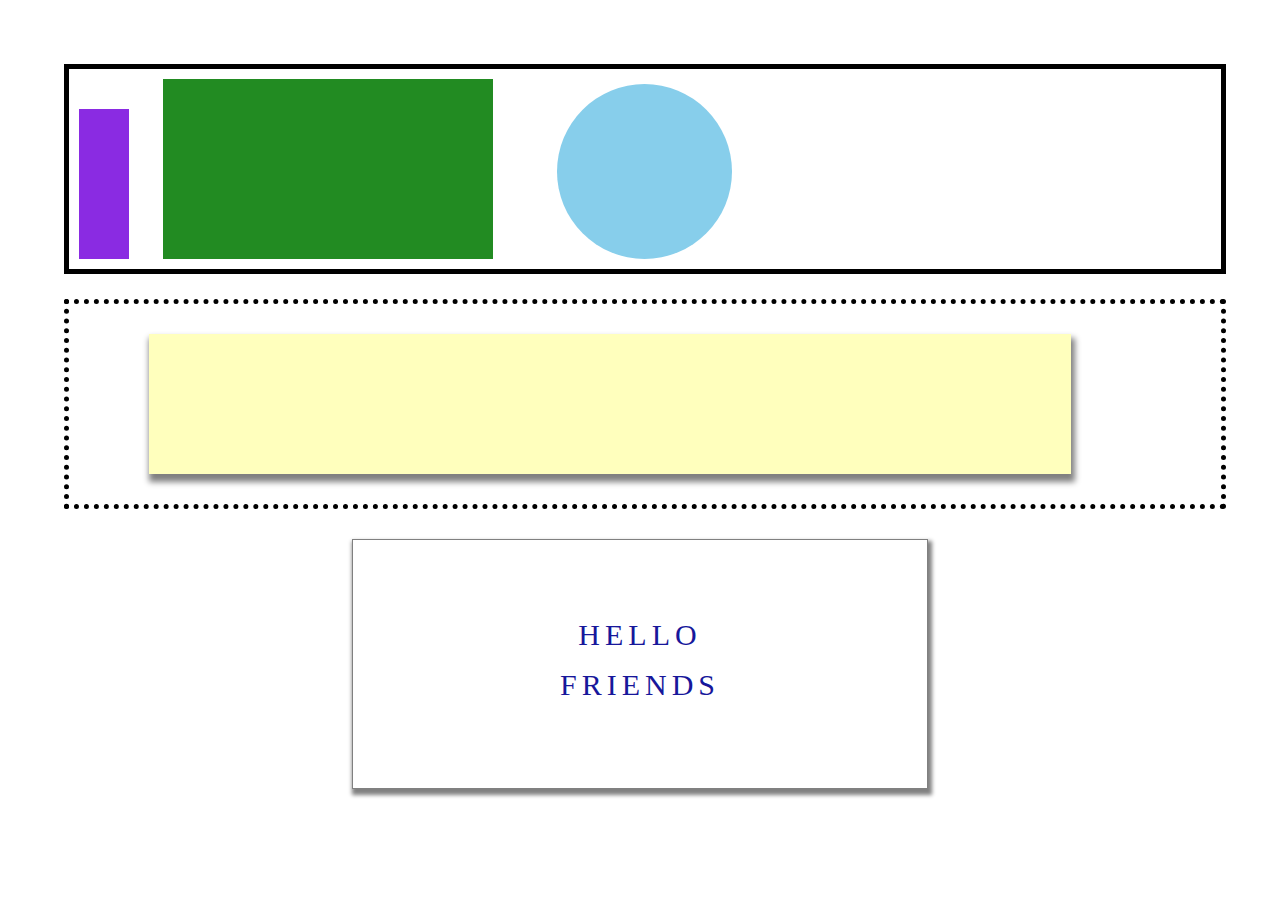
<file: second/index.html>
<!DOCTYPE html>
<html lang="en">
<head>
    <link rel = "stylesheet" href ="index.css"/>

    <title>dis v hard doe</title>

</head>
<body>

    <div>
        <div class = "box1">

            <div class = "purpsquare"></div>
            <div class = "greensquare"></div>
            <div class = "circle"></div>

        </div>
    </div>


    <div>
        <div class = "box2">
            <div class = "yellowsquare"></div>
        </div>    
    </div>



    <div>
        <div class = "box3">
            <div class = 'hi'>HELLO </div>
            <div> FRIENDS</div>
        </div>    
    </div>






</body>
</html>
</file>
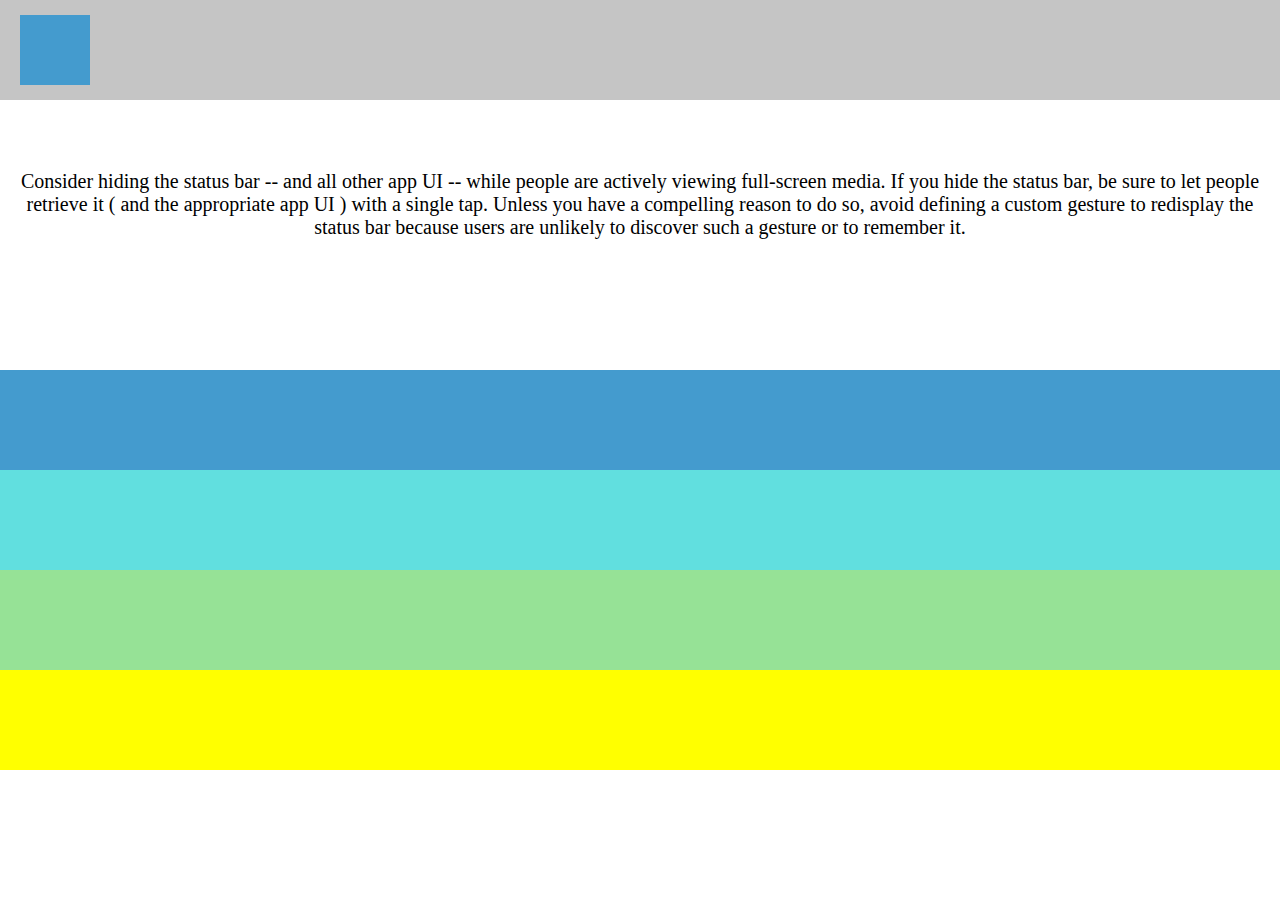
<file: third/index.html>
<!-- Put your HTML HERE, make sure to connect your index.css sheet -->
<!DOCTYPE html>
<html lang="en">
<head>
    <link rel = "stylesheet" href = "index.css">
    <title>this ugly</title>
</head>
<body>
    <div class = "header">
        <div class = 'bluebox'></div>

    </div>

    <div class = 'content'>
        <div class = 'text'>Consider hiding the status bar -- and all other app UI -- while people are actively viewing full-screen media. If you hide the status bar, be sure to let people retrieve it ( and the appropriate app UI ) with a single tap. Unless you have a compelling reason to do so, avoid defining a custom gesture to redisplay the status bar because users are unlikely to discover such a gesture or to remember it.
         </div>


    </div>


    <div class = 'footer'>
        <div class = 'box1'></div>
        <div class = 'box2'></div>
        <div class = 'box3'></div>
        <div class = 'box4'></div>
    </div>


</body>
</html>
</file>
<file: second/index.css>
body {
    margin:0;
    padding: 5%; 
}

.box1 {
    height: 200px;
    width: 100%;
    border-style: solid;
    border-width: 5px;
    padding: 15px
    box-sizing: border-box;
   
   
    }


.purpsquare {
    height: 150px;
    width: 50px;
    background-color: blueviolet;
    display: inline-block;
    margin-left:10px;
    margin-bottom:10px;
    
}

.greensquare {
    height: 180px;
    width: 330px;
    display: inline-block;
    background-color: forestgreen;
    margin: 10px 30px;
}


.circle {
    height: 175px;
  width: 175px;
  border-radius: 50%;
  background-color: skyblue;
  display: inline-block;
  margin: 10px 30px;
}

.box2 {
    height: 200px;
    width: 100%;
    border-style: dotted;
    border-width: 5px;
    padding: 5px
    box-sizing: border-box;
    margin-bottom: 25px;
    margin-top: 25px;
   

}

.yellowsquare {
    height: 70%;
    width: 80%;
    display: inline-block;
    background-color: rgb(255, 255, 189);
    margin: 30px 80px;
    box-shadow: 2px 6px 6px 2px grey;
}

.box3 {
    height: 250px;
    width: 50%;
    border: 1px solid grey;
    box-sizing: border-box;
    box-shadow: 2px 4px 4px 2px grey;
    margin: auto; 
    text-align:center;
    color: rgb(23, 23, 155);
    font: 30px times, sans-serif;
    letter-spacing: 5px;
    text-align: center auto;
    line-height: 50px;
    margin-top: 30px;
 
}

.hi {
    margin-top: 70px;
}
</file>
<file: third/index.css>
body, html {
    margin: 0;
    padding: 0;
  }

.header {
    height: 100px;
    width: 100%;
    background-color: rgb(197, 197, 197);

}

.bluebox {
    height:70px;
    width:70px;
    background-color: rgb(68, 155, 206);
    display: inline-block;
    margin-top: 15px;
    margin-left: 20px;

}

.content {

    height: 200px;
    width: 100%;
    background-color: white;
    font: 18px;

}

.text {

    font-size: 20px;
    text-align: center;
    margin-top: 70px;
    margin-left: 15px;
    margin-right: 15px;


}


.box1 {

    height: 100px;
    width: 100%;
    background-color: rgb(68, 155, 206)

}


.box2 {
    height: 100px;
    width: 100%;
    background-color: rgb(97, 223, 223);


    
}
.box3 {
    height: 100px;
    width: 100%;
    background-color: rgb(150, 226, 150);
    
}

.box4 {
    height: 100px;
    width: 100%;
    background-color: yellow;
    
}
</file>
